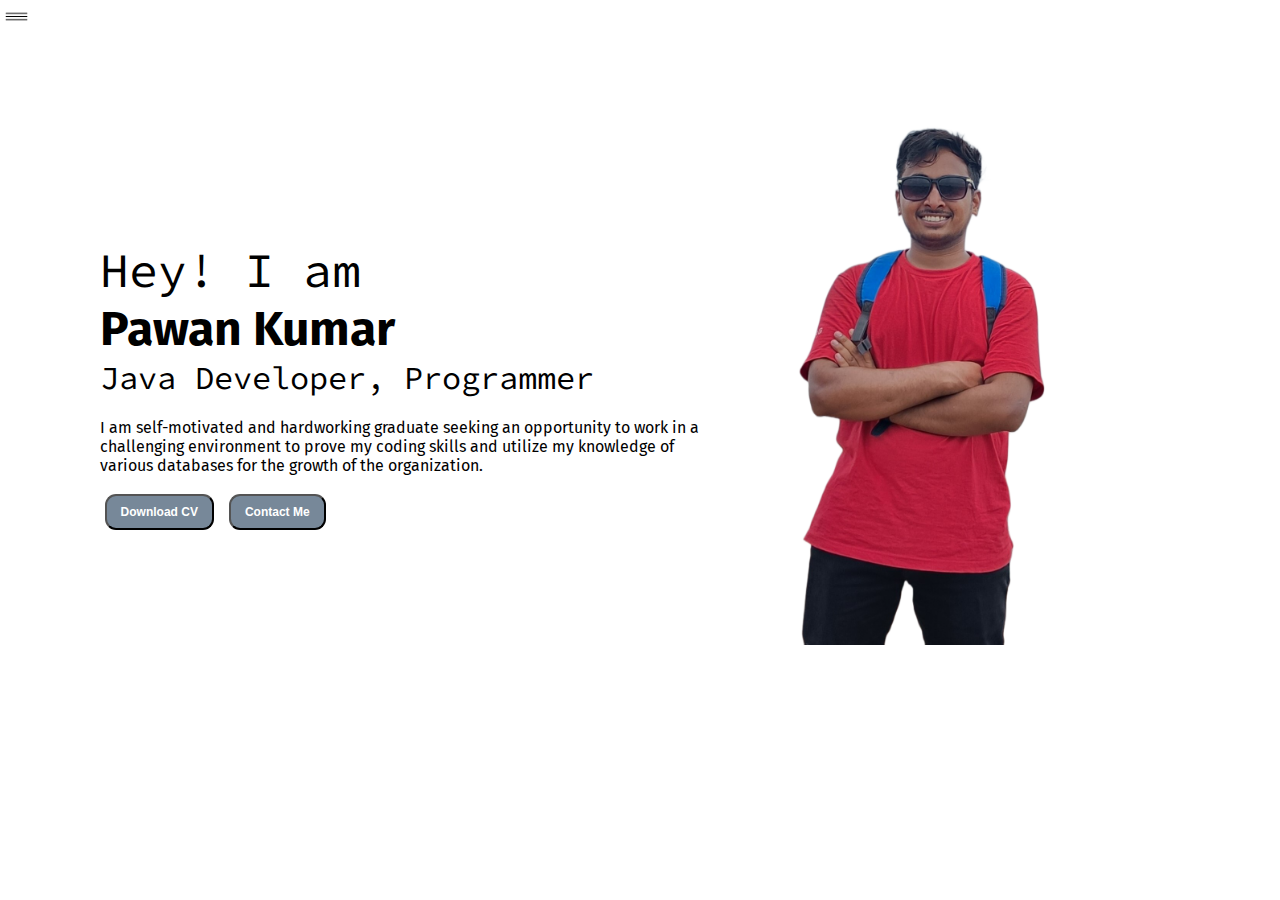
<file: index.html>
<!DOCTYPE html>
<html lang="en">
<head>
    <meta charset="UTF-8">
    <meta name="viewport" content="width=device-width, initial-scale=1.0">
    <title>Pawan Kumar - Java Developer, Programmer</title>
    <link rel="stylesheet" href="styles.css">
</head>
<body>
<div class="container">
    <div class="sidebar sidebarGo">
        <nav>
            <ul>
                <li><a href="/">Home</a></li>
                <li><a href="/intro.html">My Intro</a></li>
                <li><a href="/services.html">Services</a></li>
                <li><a href="/blog.html">Blog</a></li>
                <li><a href="/contact.html">Contact Me</a></li>
            </ul>
        </nav>
    </div>
    <div class="main">
        <div class="hamburger">
            <img class="ham" src="ham.png" alt="" width="23">
            <img class="cross" src="cross.png" alt="" width="23">
        </div>
        <div class="infoContainer">
            <div class="devInfo">
                <div class="hello">Hey! I am</div>
                <div class="name">Pawan Kumar</div>
                <div class="about">Java Developer, Programmer</div>
                <div class="moreAbout">I am self-motivated and hardworking graduate seeking an opportunity to work in a challenging environment to prove my coding skills and utilize my knowledge of various databases for the growth of the organization.

                </div>
                <div class="buttons">
                    <a href="/cv.txt" target="_blank"><button class="btn">Download CV</button></a>
                    <a href="/contact.html"><button class="btn">Contact Me</button></a>
                </div>
            </div>
            <div class="devPic">
                <img src="IMG20230629114006_thumbnail.png" alt="Pawan Kumar">
            </div>
        </div>
    </div>
</div>
<script src="script.js"></script>
</body>
</html>
</file>
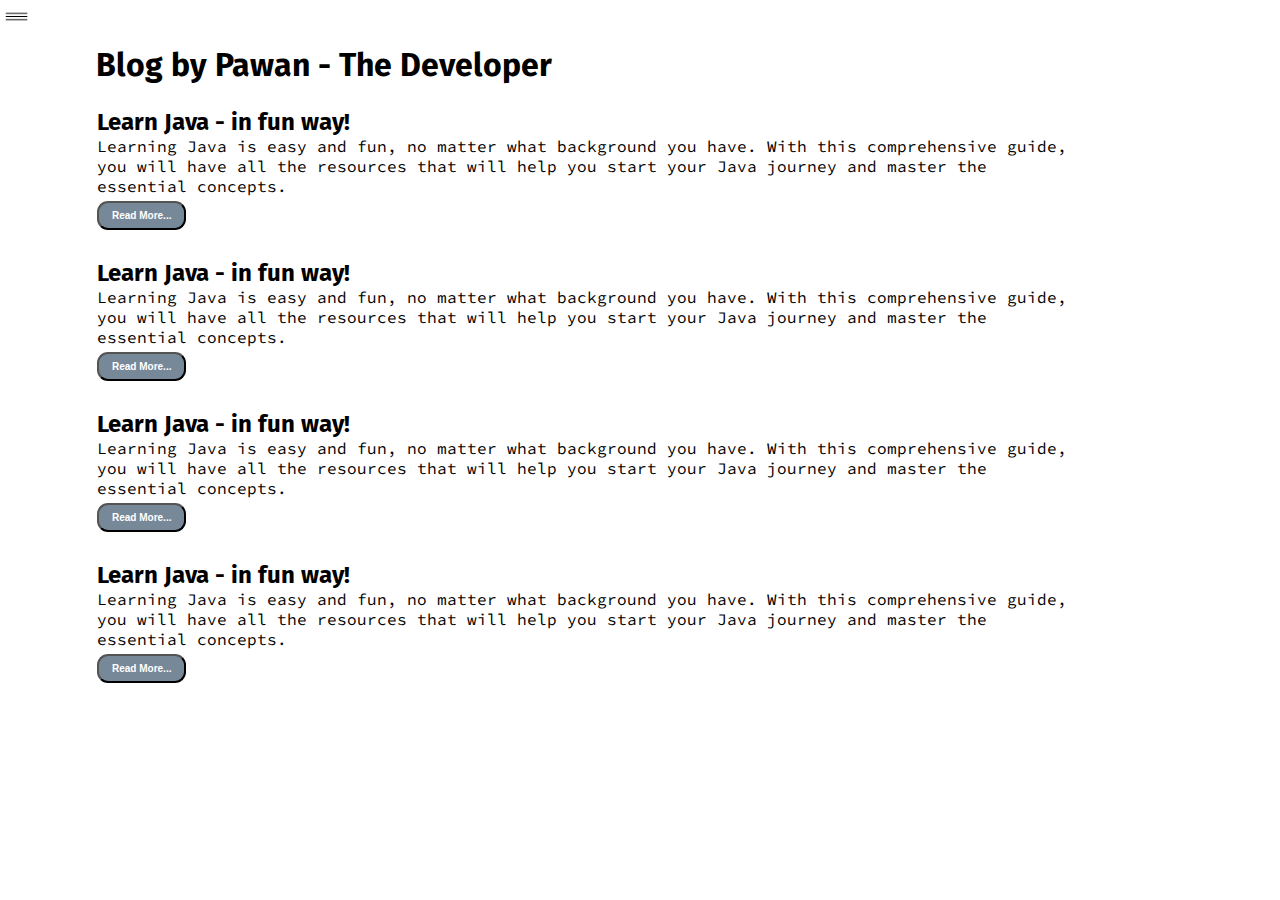
<file: blog.html>
<!DOCTYPE html>
<html lang="en">
<head>
    <meta charset="UTF-8">
    <meta name="viewport" content="width=device-width, initial-scale=1.0">
    <title>Pawan Kumar - Java Developer, Programmer</title>
    <link rel="stylesheet" href="styles.css">
</head>
<body>
<div class="container">
    <div class="sidebar sidebarGo">
        <nav>
            <ul>
                <li><a href="/">Home</a></li>
                <li><a href="/intro.html">My Intro</a></li>
                <li><a href="/services.html">Services</a></li>
                <li><a href="/blog.html">Blog</a></li>
                <li><a href="/contact.html">Contact Me</a></li>
            </ul>
        </nav>
    </div>
    <div class="main">
        <div class="hamburger">
            <img class="ham" src="ham.png" alt="" width="23">
            <img class="cross" src="cross.png" alt="" width="23">
        </div>
        <div class="blogContainer">
            <h1>Blog by Pawan - The Developer</h1>
           <div class="blogItem">
            <h2>Learn Java - in fun way!</h2>
            <p>Learning Java is easy and fun, no matter what background you have. With this comprehensive guide, you will have all the resources that will help you start your Java journey and master the essential concepts.</p>
            <button class="btn btn-sm">Read More...</button>
        </div>
           <div class="blogItem">
            <h2>Learn Java - in fun way!</h2>
            <p>Learning Java is easy and fun, no matter what background you have. With this comprehensive guide, you will have all the resources that will help you start your Java journey and master the essential concepts.</p>
            <button class="btn btn-sm">Read More...</button>
        </div>
           <div class="blogItem">
            <h2>Learn Java - in fun way!</h2>
            <p>Learning Java is easy and fun, no matter what background you have. With this comprehensive guide, you will have all the resources that will help you start your Java journey and master the essential concepts.</p>
            <button class="btn btn-sm">Read More...</button>
        </div>
           <div class="blogItem">
            <h2>Learn Java - in fun way!</h2>
            <p>Learning Java is easy and fun, no matter what background you have. With this comprehensive guide, you will have all the resources that will help you start your Java journey and master the essential concepts.</p>
            <button class="btn btn-sm">Read More...</button>
        </div>
        </div>
    </div>
</div>
<script src="script.js"></script>
</body>
</html>
</file>
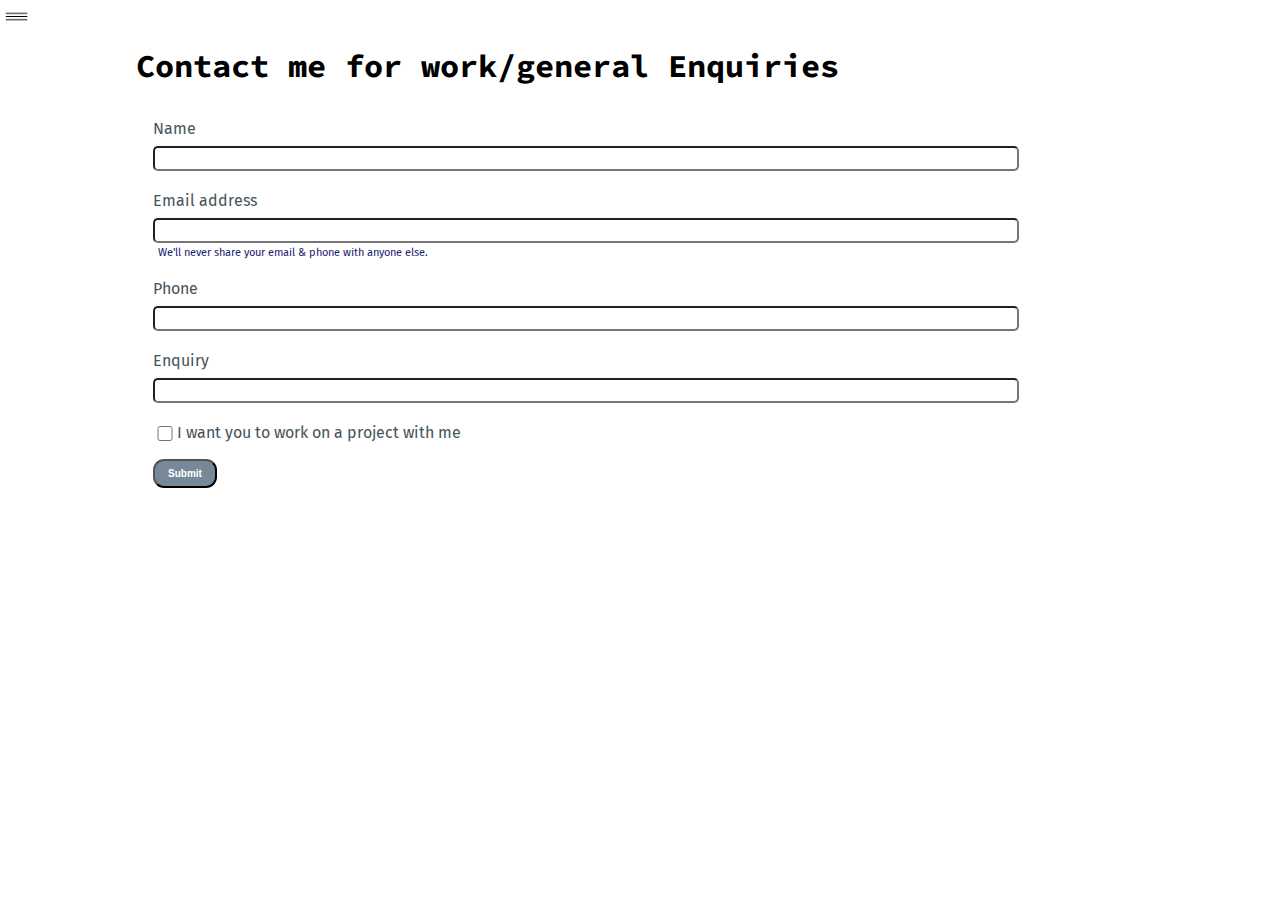
<file: contact.html>
<!DOCTYPE html>
<html lang="en">
<head>
    <meta charset="UTF-8">
    <meta name="viewport" content="width=device-width, initial-scale=1.0">
    <title>Pawan Kumar - Java Developer, Programmer</title>
    <link rel="stylesheet" href="styles.css">
</head>
<body>
<div class="container">
  <div class="sidebar sidebarGo">
        <nav>
            <ul>
                <li><a href="/">Home</a></li>
                <li><a href="/intro.html">My Intro</a></li>
                <li><a href="/services.html">Services</a></li>
                <li><a href="/blog.html">Blog</a></li>
                <li><a href="/contact.html">Contact Me</a></li>
            </ul>
        </nav>
    </div>
    <div class="main">
      <div class="hamburger">
        <img class="ham" src="ham.png" alt="" width="23">
        <img class="cross" src="cross.png" alt="" width="23">
    </div>
        <div class="contactform">
            <h1>Contact me for work/general Enquiries</h1>
            <form>
                <div class="mb-3">
                  <label for="clientemail" class="form-label">Name</label>
                  <input type="name" class="form-control" id="clientemail" aria-describedby="emailHelp">
                  
                </div>
                <div class="mb-3">
                    <label for="clientemail" class="form-label">Email address</label>
                    <input type="email" class="form-control" id="clientemail" aria-describedby="emailHelp">
                    <div id="emailHelp" class="form-text">We'll never share your email & phone with anyone else.</div>
                  </div>
                <div class="mb-3">
                  <label for="clientphone" class="form-label">Phone</label>
                  <input type="phone" class="form-control" id="clientphone">
                </div>
                <div class="mb-3">
                    <label for="clientemail" class="form-label">Enquiry</label>
                    <input type="enquiry" class="form-control" id="clientemail" aria-describedby="emailHelp">
                    
                  </div>
                <div class="mb-3" id="form-check">
                  <input type="checkbox" class="form-check-input" id="isclient">
                  <label class="form-check-label" for="isclient">I want you to work on a project with me</label>
                </div>
                <button type="submit" class="btn btn-sm">Submit</button>
              </form>
        </div>
    </div>
</div>
<script src="script.js"></script>
</body>
</html>
</file>
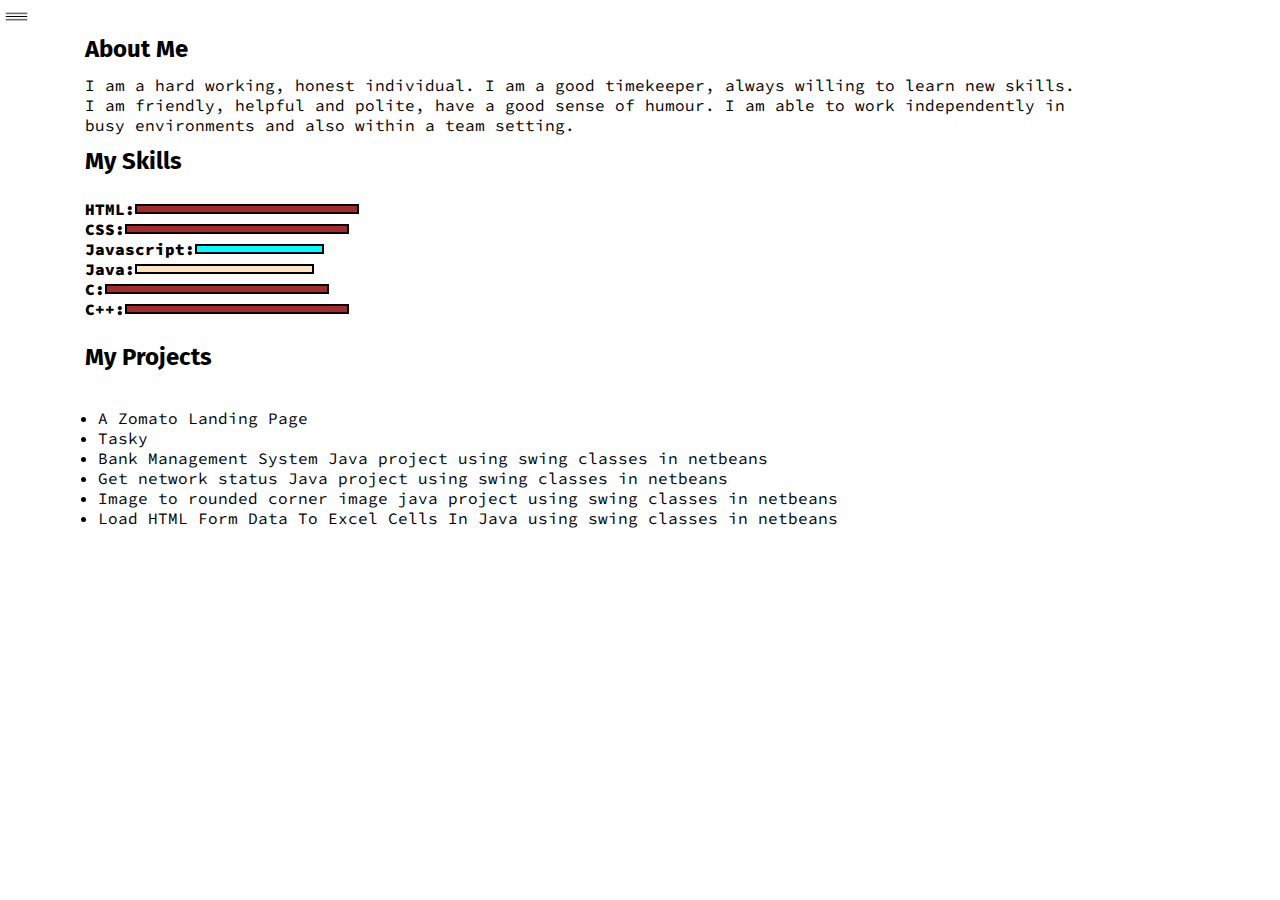
<file: intro.html>
<!DOCTYPE html>
<html lang="en">
<head>
    <meta charset="UTF-8">
    <meta name="viewport" content="width=device-width, initial-scale=1.0">
    <title>Pawan Kumar - Java Developer, Programmer</title>
    <link rel="stylesheet" href="styles.css">
</head>
<body>
<div class="container">
    <div class="sidebar sidebarGo">
        <nav>
            <ul>
                <li><a href="/">Home</a></li>
                <li><a href="/intro.html">My Intro</a></li>
                <li><a href="/services.html">Services</a></li>
                <li><a href="/blog.html">Blog</a></li>
                <li><a href="/contact.html">Contact Me</a></li>
            </ul>
        </nav>
    </div>
    <div class="main">
        <div class="hamburger">
            <img class="ham" src="ham.png" alt="" width="23">
            <img class="cross" src="cross.png" alt="" width="23">
        </div>
        <div class="intro">
            <h2>About Me</h2>
            <p>I am a hard working, honest individual. I am a good timekeeper, always willing to learn new skills. I am friendly, helpful and polite, have a good sense of humour. I am able to work independently in busy environments and also within a team setting.</p>
            <h2>My Skills</h2>
            <div class="skillContainer">
               <div class="skillItem"> HTML:<div class="skill t8"></div></div>
               <div class="skillItem"> CSS:<div class="skill t8"></div></div>
               <div class="skillItem"> Javascript:<div class="skill fifty"></div></div>
               <div class="skillItem"> Java:<div class="skill t7"></div></div>
               <div class="skillItem"> C:<div class="skill t8 "></div></div>
               <div class="skillItem"> C++:<div class="skill t8"></div></div>
            </div>
            <h2>My Projects</h2>
            <div class="projects">
                <ul class="list-group list-group-flush">
                    <li class="list-group-item">A Zomato Landing Page</li>
                    <li class="list-group-item">Tasky</li>
                    <li class="list-group-item">Bank Management System Java project using swing classes in netbeans</li>
                    <li class="list-group-item">Get network status Java project using swing classes in netbeans</li>
                    <li class="list-group-item">Image to rounded corner image java project using swing classes in netbeans</li>
                    <li class="list-group-item">Load HTML Form Data To Excel Cells In Java using swing classes in netbeans</li>
                  </ul>
            </div>
       </div>
    </div>
</div>
<script src="script.js"></script>
</body>
</html>
</file>
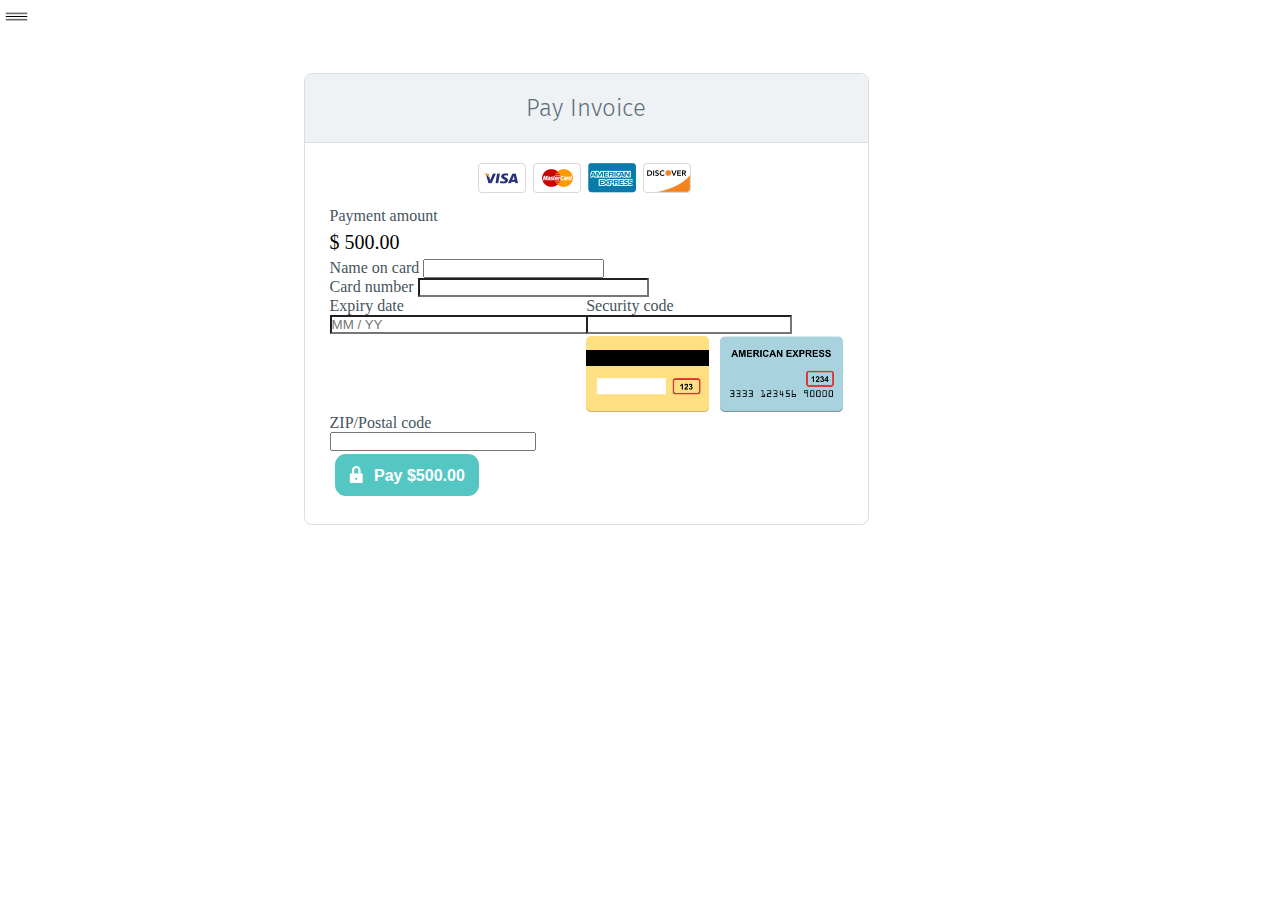
<file: services.html>
<!DOCTYPE html>
<html lang="en">
<head>
    <meta charset="UTF-8">
    <meta name="viewport" content="width=device-width, initial-scale=1.0">
    <title>Pawan Kumar - Java Developer, Programmer</title>
    <link rel="stylesheet" href="styles.css">
</head>
<body>
<div class="container">
    <div class="sidebar sidebarGo">
        <nav>
            <ul>
                <li><a href="/">Home</a></li>
                <li><a href="/intro.html">My Intro</a></li>
                <li><a href="/services.html">Services</a></li>
                <li><a href="/blog.html">Blog</a></li>
                <li><a href="/contact.html">Contact Me</a></li>
            </ul>
        </nav>
    </div>
    <div class="main">
        <div class="hamburger">
            <img class="ham" src="ham.png" alt="" width="23">
            <img class="cross" src="cross.png" alt="" width="23">
        </div>
        <div class="serviceContainer">
            <div id="Checkout" class="inline">
                <h1>Pay Invoice</h1>
                <div class="card-row">
                    <span class="visa"></span>
                    <span class="mastercard"></span>
                    <span class="amex"></span>
                    <span class="discover"></span>
                </div>
                <form>
                    <div class="form-group">
                        <label for="PaymentAmount">Payment amount</label>
                        <div class="amount-placeholder">
                            <span>$</span>
                            <span>500.00</span>
                        </div>
                    </div>
                    <div class="form-group">
                        <label or="NameOnCard">Name on card</label>
                        <input id="NameOnCard" class="form-control" type="text" maxlength="255"></input>
                    </div>
                    <div class="form-group">
                        <label for="CreditCardNumber">Card number</label>
                        <input id="CreditCardNumber" class="null card-image form-control" type="text"></input>
                    </div>
                    <div class="expiry-date-group form-group">
                        <label for="ExpiryDate">Expiry date</label>
                        <input id="ExpiryDate" class="form-control" type="text" placeholder="MM / YY" maxlength="7"></input>
                    </div>
                    <div class="security-code-group form-group">
                        <label for="SecurityCode">Security code</label>
                        <div class="input-container" >
                            <input id="SecurityCode" class="form-control" type="text" ></input>
                            <i id="cvc" class="fa fa-question-circle"></i>
                        </div>
                        <div class="cvc-preview-container two-card hide">
                            <div class="amex-cvc-preview"></div>
                            <div class="visa-mc-dis-cvc-preview"></div>
                        </div>
                    </div>
                    <div class="zip-code-group form-group">
                        <label for="ZIPCode">ZIP/Postal code</label>
                        <div class="input-container">
                            <input id="ZIPCode" class="form-control" type="text" maxlength="10"></input>
                            <a tabindex="0" role="button" data-toggle="popover" data-trigger="focus" data-placement="left" data-content="Enter the ZIP/Postal code for your credit card billing address."><i class="fa fa-question-circle"></i></a>
                        </div>
                    </div>
                    <button id="PayButton" class="btn btn-block btn-success submit-button" type="submit">
                        <span class="submit-button-lock"></span>
                        <span class="align-middle">Pay $500.00</span>
                    </button>
                </form>
            </div>
          </div>
    </div>
</div>
<script src="script.js"></script>
</body>
</html>
</file>
<file: styles.css>
@import url('https://fonts.googleapis.com/css2?family=Fira+Sans:wght@300&family=Poppins:wght@100&display=swap');
@import url('https://fonts.googleapis.com/css2?family=Fira+Sans:wght@300&family=Poppins:wght@100&family=Source+Code+Pro:wght@300&display=swap');

*{
    margin: 0;
    padding: 0;
}

.sidebar{
    position: absolute;
    background-color: rgb(190, 187, 187);
    /*width: 300px;*/
    font-family: 'fira sans',sans-serif;
    height: 110vh; 
    transition: transform 0.3s ease-in;
    
}
.sidebar nav{
    padding: 25px;
}
.sidebar nav li{
    list-style: none;
    font-size: 20px;
    padding: 15px 0;

}
.sidebar nav li a{
    text-decoration: none;
    color: black;
}
.main{
   /* background-color: rgb(237, 26, 146);*/
    width: 88vw;
    padding: 23px;
}

.container{
    display: flex;
}

.infoContainer{
   /*background-color: rgb(222, 219, 43);*/
    height: 58vh;
    width: 80vw;
    margin: 100px auto;
    display: flex;
    justify-content: space-around;
    flex-wrap:wrap;
    
}
.devInfo{
    font-size: 16px;
    width: 60%;
    display: flex;
    justify-content: center;
    flex-direction: column;
    font-family: 'Source Code Pro', monospace;
}
.devPic img{
    height: 58vh;
}

.hello{
    font-size: 3em;
}
.name{
    font-size: 3em;
    font-weight: bold;
    font-family: 'fira sans',sans-serif;
}
.about{
    font-size: 2em;
}
.moreAbout{
    font-size: 1em;
    margin-top: 20px;
    font-family: 'fira sans',sans-serif;
}
.buttons{
    margin-top: 2em;
    font-size: 8px;
}
.btn{
    padding: 9px 14px;
    border-radius: 11px;
    color: white;
    background-color: lightslategray;
    font-weight: bold;
    font-size: 1.5em;
    margin: 3px 5px;
    cursor: pointer;

}
.btn:hover{
    color: white;
    background-color: rgb(74, 158, 243);
}
.btn-sm{
    font-size: 10px;
    padding: 7px 13px;
    margin: 5px 0;
}

.contactform{
    padding: 0 40px;
    
    font-family: 'fira sans',sans-serif;
    margin: 10px 50px;
}

.contactform h1 {
    font-family: 'Source Code Pro', monospace;
   /* padding: 15px 0; */
} 

.contactform form div{
    padding: 10px 0;
    display: flex;
    flex-direction: column;
}

.contactform form{
    margin: 0 40px;
}

.contactform form div input{
    
    border-radius: 5px;
    margin: 6px 0 0 0;
    padding: 3px;
}

#emailHelp{
    font-size: 11px;
    color: midnightblue;
    margin: 0 5px;
    padding: 3px 0 0 0;
}

#form-check{
    flex-direction: row;
}
#form-check input{
    width: 24px;
    margin: 3px 0;
}

.blogItem{
    margin: 24px;
    font-family: 'fira sans',sans-serif;
}
.blogContainer{
    margin: 10px 50px;
}
h1{
    font-family: 'fira sans',sans-serif;
    margin: 23px;
}
p{
    font-family: 'Source Code Pro', monospace;
}
.intro{
    margin: 10px 50px;
}
.intro h2{
    font-family: 'fira sans',sans-serif;
    margin: 12px;
}
.intro p{
    font-family: 'Source Code Pro', monospace;
    margin: 12px;
}

.skillContainer{
    padding: 12px;
}
.skillItem{
    display: flex;
    align-items: center;
    font-family: 'Source Code Pro', monospace;
    font-weight: 900;
}
.skill{
    width: 265px;
    height: 6px;
    background-color: red;
    border: 2px solid black;
}
.hundered{
    width: 265px;
    background-color: blueviolet;
}
.fifty{
    width: 125px;
    background-color: aqua;
}
.t8{
    width: 220px;
    background-color: brown;
}
.t7{
    width: 175px;
    background-color: bisque;
}
.t5{
    width: 75px;
    background-color: yellow;
}
.projects{
    padding: 25px;
    margin-top: 0;
    font-family: 'Source Code Pro', monospace;
}

.sidebarGo{
    transform: translate(-300px, 0px);
    position: absolute;
}
.hamburger{
    position: absolute;
    cursor: pointer;
    top: 5px;
    left: 5px;
}

.cross{
    margin-left: 110px;
}
@media (max-width : 955px) {
   
    .buttons{
        font-size: 5px;
    }
    .devPic{
        display: none;
    }
    .intro,.blogContainer,.contactform{
        margin: 8px;
    }
    .devInfo{
        font-size: 10px;
    }
}





.amex {
    background: url("[data-uri]") #fff;
  }
  
  .visa {
    background: url("[data-uri]") #fff;
  }
  
  .mastercard {
    background: url("[data-uri]") #fff;
  }
  
  .discover {
    background: url("[data-uri]") #fff;
  }
  
  .expiry-date-group {
    float: left;
    width: 50%
  }
  
  .expiry-date-group input {
    width: calc(100% + 1px);
    border-top-right-radius: 0;
    border-bottom-right-radius: 0;
  }
  
  .expiry-date-group input:focus {
    position: relative;
    z-index: 10;
  }
  
  .security-code-group {
    float: right;
    width: 50%
  }
  
  .security-code-group input {
    border-top-left-radius: 0;
    border-bottom-left-radius: 0;
  }
  
  .zip-code-group {
    clear: both;
  }
  
  #PayButton {
    outline: 0!important;
    height: 42px;
    font-size: 16px;
    background-color: #54C7C3!important;
    border: none;
  }
  
  #PayButton:hover {
    background-color: #6DCECB!important;
  }
  
  #PayButton:active {
    background-color: #4FBCB9!important;
  }
  
  #PayButton:disabled {
    background: rgba(84, 199, 195, .5)!important;
    color: #FFF!important;
  }
  
  .serviceContainer {
    margin-top: 50px;
  }
  
  #Checkout {
    z-index: 100001;
    
    width: 50%;
    min-width: 300px;
    height: 100%;
    min-height: 100%;
    background: 0 0 #ffffff;
    border-radius: 8px;
    border: 1px solid #dedede;
    margin-left: auto;
    margin-right: auto;
    display: block;
  }
  
  #Checkout>h1 {
    margin: 0;
    padding: 20px;
    text-align: center;
    background: #EEF2F4;
    color: #5D6F78;
    font-size: 24px;
    font-weight: 300;
    border-bottom: 1px solid #DEDEDE;
    border-top-left-radius: 8px;
    border-top-right-radius: 8px;
  }
  
  #Checkout>form {
    margin: 0 25px 25px;
  }
  
  label {
    color: #46545C;
    margin-bottom: 2px;
  }
  
  .input-container {
    position: relative;
  }
  
  .input-container input {
    padding-right: 25px;
  }
  
  .input-container>i, a[role="button"] {
    color: #d3d3d3;
    width: 25px;
    height: 30px;
    line-height: 30px;
    font-size: 16px;
    position: absolute;
    top: 2px;
    right: 2px;
    cursor: pointer;
    text-align: center;
  }
  
  .input-container>i:hover, a[role="button"]:hover {
    color: #777;
  }
  .amount-placeholder {
    font-size: 20px;
    height: 34px;
  }
  
  .amount-placeholder>button {
    float: right;
    width: 60px;
  }
  
  .amount-placeholder>span {
    line-height: 34px;
  }
  
  .card-row {
    text-align: center;
    margin: 20px 25px 10px;
  }
  
  .card-row span {
    width: 48px;
    height: 30px;
    margin-right: 3px;
    background-repeat: no-repeat;
    display: inline-block;
    background-size: contain;
  }
  
  .card-image {
    background-repeat: no-repeat;
    padding-right: 50px;
    background-position: right 2px center;
    background-size: auto 90%
  }
  
  .cvc-preview-container {
    overflow: hidden;
  }
  
  .cvc-preview-container.two-card div {
    width: 48%;
    height: 80px;
  }
  
  .cvc-preview-container.two-card div.amex-cvc-preview {
    float: right;
  }
  
  .cvc-preview-container.two-card div.visa-mc-dis-cvc-preview {
    float: left;
  }
  
  .cvc-preview-container div {
    height: 160px;
  }
  
  .amex-cvc-preview {
    background: url("[data-uri]") center center/contain no-repeat;
  }
  
  .visa-mc-dis-cvc-preview {
    background: url("[data-uri]") center center/contain no-repeat;
  }
  
  .submit-button-lock {
    height: 20px;
    margin-top: -2px;
    margin-right: 7px;
    vertical-align: middle;
    background: url("[data-uri]") center center/contain no-repeat;
    width: 14px;
    display: inline-block;
  }
  
  .align-middle {
    vertical-align: middle;
  }
  
  input {
    box-shadow: none!important;
  }
  
  input:focus {
    border-color: #b0e5e3!important;
    background-color: #EEF9F9!important;
  }
</file>
